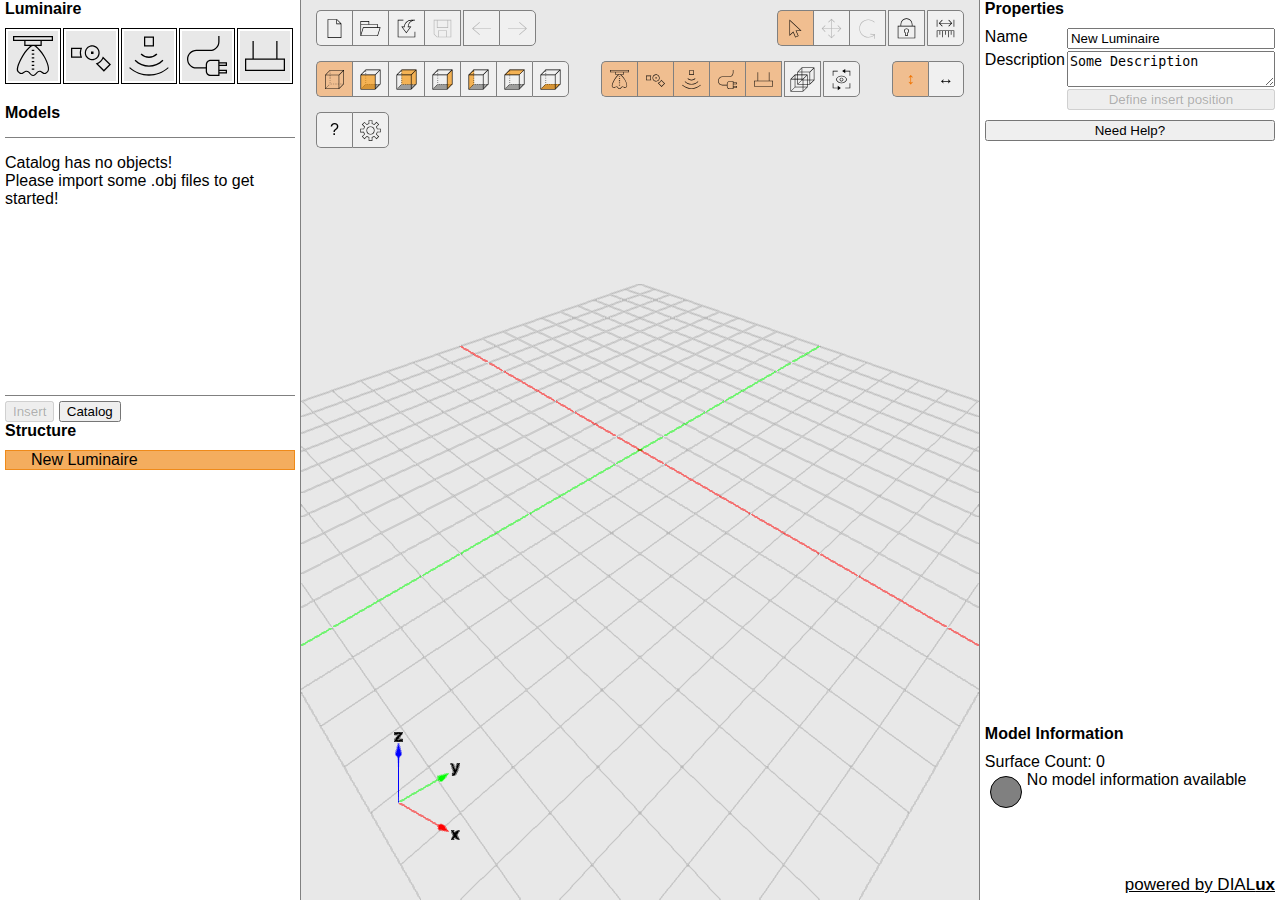
<file: index.html>
<!DOCTYPE html>
<html lang="en">
  <head>
    <meta charset="UTF-8" />
    <link rel="icon" type="image/svg+xml" href="/assets/favicon-eab2408a.svg" />
    <meta name="viewport" content="width=device-width, initial-scale=1.0" />
    <title>L3D-Editor</title>
    <script type="module" crossorigin src="/assets/index-002685bd.js"></script>
    <link rel="stylesheet" href="/assets/index-2ee833f0.css">
  </head>
  <body>
    <div id="root"></div>
    
  </body>
</html>
</file>
<file: assets/index-2ee833f0.css>
@charset "UTF-8";body{margin:0;font-family:-apple-system,BlinkMacSystemFont,Segoe UI,Roboto,Oxygen,Ubuntu,Cantarell,Fira Sans,Droid Sans,Helvetica Neue,sans-serif;-webkit-font-smoothing:antialiased;-moz-osx-font-smoothing:grayscale}code{font-family:source-code-pro,Menlo,Monaco,Consolas,Courier New,monospace}div{user-select:none;-webkit-user-select:none}.hintBox{border:1px solid grey;border-radius:5px;margin-top:20px;padding:5px}.hintBox.info{background-color:#e6f7fd}.hintBox.error{background-color:#e63546ec}.hintBox .title{font-size:large;border-bottom:1px solid grey}.hintBox .content{padding:5px}._main_1ws5w_1{position:absolute;left:0;right:0;top:0;bottom:0;overflow:hidden;display:grid;grid-template-columns:max-content auto max-content}._viewportArea_1ws5w_25{background-color:#d3d3d3;position:relative;border-left:1px solid grey;border-right:1px solid grey}._renderer_y7okj_1{position:absolute;left:0;right:0;top:0;bottom:0}._renderer_y7okj_1:focus{outline:none}._main_tzoxd_1{position:absolute;left:10px;right:10px;top:10px;height:min-content;display:flex;justify-content:space-between;flex-wrap:wrap}._textualButton_tzoxd_27{width:36px;height:36px}._bar_tzoxd_37{height:36px;margin:0 5px 15px;display:flex}._bar_tzoxd_37>*{display:inline-block;padding:1px 5px;border-width:1px 0px 1px 1px;border-color:gray;border-style:solid;background-color:#f0f0f0;font-size:medium}._bar_tzoxd_37>:last-child{border-width:1px;border-top-right-radius:5px;border-bottom-right-radius:5px}._bar_tzoxd_37>:first-child{border-top-left-radius:5px;border-bottom-left-radius:5px}._bar_tzoxd_37 ._separator_tzoxd_93{width:2px;padding-left:0;padding-right:0;border-top:0px;border-bottom:0px;background-color:transparent}._bar_tzoxd_37 button._active_tzoxd_111{background-color:#f0be90;color:#f07300}._bar_tzoxd_37 button:hover{background-color:#e5872e}._bar_tzoxd_37 button:active{background-color:#d97f2b}._bar_tzoxd_37 button:focus{box-shadow:inset 0 0 1px gray;outline:none}._bar_tzoxd_37 button:disabled{background-color:#f0f0f0}._bar_tzoxd_37 button:disabled svg{opacity:.25}._bar_tzoxd_37 button svg{display:block;width:auto;height:25px;transition:transform .1s}._bar_tzoxd_37 button._active_tzoxd_111 svg{opacity:.9;transform:scale(.95)}._main_1qhh1_1{position:absolute;left:0;right:0;top:100px;pointer-events:none}._messageBox_1qhh1_19{width:50%;margin:auto;padding:15px;background-color:#c8c8c880;border-radius:10px;border:1px solid grey;text-align:center}._main_dy2yz_1{height:100%;display:grid;grid-template-rows:min-content auto min-content;gap:5px}._gridContainer_dy2yz_15{position:relative;overflow-x:hidden;overflow-y:auto;border-top:1px solid grey;border-bottom:1px solid grey}._itemGrid_dy2yz_31{position:absolute;display:flex;flex-grow:0;flex-shrink:0;flex-wrap:wrap;gap:2px;padding:2px;overflow-x:hidden}._item_dy2yz_31{border:1px solid black;width:80px;padding:2px;cursor:move;overflow:hidden}._item_dy2yz_31 img{display:block;object-fit:contain;width:100%}._selected_dy2yz_81{color:#f07300;border-color:#f07300}._item_dy2yz_31 ._title_dy2yz_91{font-size:small;white-space:nowrap;text-overflow:ellipsis;overflow:hidden}._sidebarRow_1pfou_1{overflow:hidden}._header_1pfou_9{font-size:medium;font-weight:700;margin-bottom:10px}._catalog_cf2hg_1{display:grid;grid-template-rows:min-content auto;height:100%}._catalog_cf2hg_1 ._content_cf2hg_13{display:flex;flex-grow:0;flex-shrink:0;flex-wrap:wrap;gap:2px;overflow-x:hidden;margin-bottom:20px}._catalog_cf2hg_1 ._item_cf2hg_33{display:block;width:50px;height:50px;border:1px solid black;background-color:#fff;padding:2px;height:max-content;position:relative}._catalog_cf2hg_1 ._item_cf2hg_33 svg{display:block;height:100%;width:100%;margin-left:auto;margin-right:auto;background-color:#e8e8e8}._catalog_cf2hg_1 ._item_cf2hg_33 ._dragable_cf2hg_73{background-color:transparent;position:absolute;left:0;right:0;top:0;bottom:0;cursor:move}._main_1lud4_1{display:grid;grid-template-rows:min-content auto;height:100%}._tree_1lud4_7{overflow-y:auto;overflow-x:hidden}._treeItemHeader_1lud4_12{cursor:pointer;border:1px solid transparent;transition:background-color .25s linear;display:grid;grid-template-columns:max-content max-content auto max-content}._treeItemHeader_1lud4_12 ._text_1lud4_20{text-overflow:ellipsis;overflow:hidden;white-space:nowrap}._treeItemHeader_1lud4_12 ._icon_1lud4_26{margin-right:5px}._treeItemHeader_1lud4_12._selected_1lud4_30{border:1px solid #ef8a19;background-color:#f4ad5e}._treeItemHeader_1lud4_12._subSelected_1lud4_35{border:1px solid rgb(245.4,184.8,117);background-color:#fadcba}._treeItemHeader_1lud4_12._hidden_1lud4_40{color:gray}._treeItemHeader_1lud4_12._dropZone_1lud4_44{background-color:#eaeaff;transition:background-color .1s linear}._treeItemHeader_1lud4_12 svg{height:100%}._treeItemChildList_1lud4_53{padding-left:10px}._itemCollapseButton_1lud4_57{width:20px;display:inline-block}._itemCollapseButton_1lud4_57 svg{scale:.9;transition:transform 50ms linear;height:100%;width:15px;margin-left:2px;margin-right:2px}._itemCollapseButton_1lud4_57 svg._collapsed_1lud4_71{transform:rotate(.25turn)}._itemCollapseButton_1lud4_57 svg._expanded_1lud4_75{transform:rotate(.5turn)}._icons_1lud4_79{display:none;overflow:hidden}._icons_1lud4_79 img{display:block}._icons_1lud4_79 ._delete_1lud4_88{background-color:gray;border:1px solid black;padding:0;font-size:smaller}._icons_1lud4_79 ._grab_1lud4_95{cursor:grab}._icons_1lud4_79 ._grab_1lud4_95 :active{cursor:grabbing}._visibleIcons_1lud4_103 svg{transition:scale .05s}._visibleIcons_1lud4_103:hover svg{scale:1.5}._grab_1lud4_95{margin-right:5px;width:100%;height:19px}._treeItem_1lud4_12 ._treeItemChildList_1lud4_53 ._treeItem_1lud4_12 ._treeItemHeader_1lud4_12:hover ._icons_1lud4_79{display:flex;align-items:center}._sidebar_1ss1x_1{display:flex;min-width:200px;max-width:500px;flex-direction:row}._sidebar_1ss1x_1 ._content_1ss1x_15{width:100%;height:100%;display:grid;grid-template-rows:max-content 2fr 3fr;padding-left:5px}._sidebar_1ss1x_1 ._row_1ss1x_31{position:relative}._sidebar_1ss1x_1 ._element_1ss1x_39{position:absolute;top:0;right:0;bottom:0;left:0}._sidebar_1ss1x_1 ._dragger_1ss1x_55{flex-basis:5px;justify-self:flex-end;cursor:col-resize;resize:horizontal;transition-duration:.5s;transition-delay:.1s;transition-property:background-color}._sidebar_1ss1x_1 ._dragger_1ss1x_55:hover{background-color:#cccc}._overlay_1e8la_1{position:absolute;overflow:hidden;top:0;right:0;bottom:0;left:0}._noInput_1e8la_21{pointer-events:none}._label_1e8la_29{position:relative;background-color:#cccd;width:max-content;padding:0 3px;border-radius:4px;border:1px solid black;font-size:small;transform:translate(-50%,-50%)}.szh-menu{margin:0;padding:0;list-style:none;box-sizing:border-box;width:max-content;z-index:100;border:1px solid rgba(0,0,0,.1);background-color:#fff}.szh-menu:focus{outline:none}.szh-menu__arrow{box-sizing:border-box;width:.75rem;height:.75rem;background-color:#fff;border:1px solid transparent;border-left-color:#0000001a;border-top-color:#0000001a;z-index:-1}.szh-menu__arrow--dir-left{right:-.375rem;transform:translateY(-50%) rotate(135deg)}.szh-menu__arrow--dir-right{left:-.375rem;transform:translateY(-50%) rotate(-45deg)}.szh-menu__arrow--dir-top{bottom:-.375rem;transform:translate(-50%) rotate(-135deg)}.szh-menu__arrow--dir-bottom{top:-.375rem;transform:translate(-50%) rotate(45deg)}.szh-menu__item{cursor:pointer}.szh-menu__item:focus{outline:none}.szh-menu__item--hover{background-color:#ebebeb}.szh-menu__item--focusable{cursor:default;background-color:inherit}.szh-menu__item--disabled{cursor:default;color:#aaa}.szh-menu__group{box-sizing:border-box}.szh-menu__radio-group{margin:0;padding:0;list-style:none}.szh-menu__divider{height:1px;margin:.5rem 0;background-color:#0000001f}.szh-menu-button{box-sizing:border-box}.szh-menu{-webkit-user-select:none;user-select:none;color:#212529;border:none;border-radius:.25rem;box-shadow:0 3px 7px #0002,0 .6px 2px #0000001a;min-width:10rem;padding:.5rem 0}.szh-menu__item{display:flex;align-items:center;position:relative;padding:.375rem 1.5rem}.szh-menu-container--itemTransition .szh-menu__item{transition-property:background-color,color;transition-duration:.15s;transition-timing-function:ease-in-out}.szh-menu__item--type-radio{padding-left:2.2rem}.szh-menu__item--type-radio:before{content:"○";position:absolute;left:.8rem;top:.55rem;font-size:.8rem}.szh-menu__item--type-radio.szh-menu__item--checked:before{content:"●"}.szh-menu__item--type-checkbox{padding-left:2.2rem}.szh-menu__item--type-checkbox:before{position:absolute;left:.8rem}.szh-menu__item--type-checkbox.szh-menu__item--checked:before{content:"✔"}.szh-menu__submenu>.szh-menu__item{padding-right:2.5rem}.szh-menu__submenu>.szh-menu__item:after{content:"❯";position:absolute;right:1rem}.szh-menu__header{color:#888;font-size:.8rem;padding:.2rem 1.5rem;text-transform:uppercase}._grid_t90na_1{display:grid;width:100%;grid-template-columns:minmax(0,max-content) 1fr;gap:2px}._grid_t90na_1 ._title_t90na_15{grid-column:1 / span 2}._grid_t90na_1 ._col2_t90na_23{display:grid;grid-template-columns:1fr 1fr;gap:2px}._grid_t90na_1 ._clip_t90na_35{overflow:hidden;white-space:nowrap;text-overflow:ellipsis}._control_86mwv_1{display:grid;grid-template-columns:17px 1fr 22px 1fr 22px 1fr}._inputX_86mwv_11{grid-column:2}._inputY_86mwv_19{grid-column:4}._inputZ_86mwv_27{grid-column:6}._inputX_86mwv_11 input,._inputY_86mwv_19 input,._inputZ_86mwv_27 input{width:100%;display:inline;box-sizing:border-box;text-align:right}._red_86mwv_53{fill:red}._green_86mwv_61{fill:green}._blue_86mwv_69{fill:#00f}._svg_86mwv_77{display:grid;width:12px;height:12px;margin-right:5px;margin-top:5px;margin-left:5px}._firstSvg_86mwv_95{margin-left:0!important}._grid_2klof_1{display:grid;grid-row-gap:3px;grid-template-rows:auto auto;grid-template-columns:repeat(4,1fr);grid-auto-flow:column}._grid_2klof_1 input{width:100%;box-sizing:border-box;text-align:right}._grid_2klof_1 label{text-align:center}input[type=checkbox]{width:min-content}._dog_2klof_49{grid-column:1/3}._red_2klof_57{fill:red}._green_2klof_65{fill:green}._blue_2klof_73{fill:#00f}._svg_2klof_81{width:12px;height:12px;margin-right:10px}._lesView_17ryc_1{font-size:small;display:grid;grid-template-columns:max-content auto;gap:2px}._partName_17ryc_15{text-overflow:ellipsis;overflow:hidden}._grid_16kd6_1{display:grid;grid-template-columns:min-content minmax(0,auto) min-content minmax(0,auto);row-gap:2px;column-gap:5px}._assignmentsHeader_165jg_1{grid-column:span 2}._main_pw8ve_1{display:grid;grid-template-rows:min-content 1fr;height:100%}._props_pw8ve_13{overflow-y:auto}._button_pw8ve_21{margin-top:10px;width:100%}._sidebar_1ixks_1{display:flex;min-width:275px;max-width:500px;flex-direction:row}._sidebar_1ixks_1 ._content_1ixks_15{display:grid;grid-template-rows:1fr 150px;width:100%;height:100%;padding-right:5px}._sidebar_1ixks_1 ._dragger_1ixks_31{flex-basis:5px;justify-self:flex-start;cursor:col-resize;resize:horizontal;transition-duration:.5s;transition-delay:.1s;transition-property:background-color}._sidebar_1ixks_1 ._dragger_1ixks_31:hover{background-color:#cccc}._content_x0xw8_1{margin-bottom:0}._view_x0xw8_9{display:grid;grid-template-columns:auto 1fr}._circle_x0xw8_19{width:30px;height:30px;border-radius:16px;border:1px solid black;margin:5px}._content_x9xpa_1{display:flex;justify-content:end;margin-bottom:5px}._link_x9xpa_13{color:#000;font-size:17px;font-weight:500;text-decoration:underline}._ux_x9xpa_27{font-weight:700}._main_1nhvw_1{position:absolute;bottom:0;right:0;padding:10px;display:grid;grid-template-columns:1fr auto;gap:5px;font-size:small;font-weight:700;font-family:monospace}._confirmHeader_cf3gl_1{text-align:center;margin:10px}._confirmButton_cf3gl_11{margin-left:30%;width:15%;min-width:25px}._confirmButton_cf3gl_11:hover,._cancelButton_cf3gl_25:hover,._xButton_cf3gl_27:hover{cursor:pointer}._cancelButton_cf3gl_25{float:right;margin-right:30%;width:15%;min-width:25px}._xButton_cf3gl_27{float:right;border:0;background:transparent;font-size:13pt;width:23px;margin-top:-10px}._block_766jb_1{border:1px solid black;margin:0 10px;padding:5px}._icon_1td79_1{margin-top:auto;margin-bottom:auto;height:100%;scale:1.2}._icon_1td79_1:hover{cursor:pointer}._warning_1td79_23{stroke:orange;fill:orange}._error_1td79_33{stroke:red;fill:red}._container_1574l_1{display:grid;grid-template-columns:auto max-content}._objectBiggerThanTwoMetersText_1574l_11{color:orange}._objectBiggerThanTenMetersText_1574l_19{color:red}._objectHasNormalSize_1574l_27{color:#000}._confirmHeader_14w3g_1{text-align:center;margin:10px}._confirmButton_14w3g_11{display:block;margin:0 auto;width:15%;min-width:50px}._confirmButton_14w3g_11:hover,._cancelButton_14w3g_27:hover{cursor:pointer}._img_14w3g_35{display:block;object-fit:contain;width:100%}._list_14w3g_47{overflow:auto;height:463px}._title_1c89y_1{font-size:xx-large;text-align:center}._content_1c89y_11{margin-left:20px;margin-right:20px;margin-top:25px;text-align:center}._footer_1c89y_25{width:max-content;margin:10px auto 15px}@keyframes _spinnerBorder_1c89y_1{to{transform:rotate(360deg)}}._spinner_1c89y_45{display:inline-block;width:25px;height:25px;border:10px solid currentColor;border-right-color:transparent;border-radius:50%;animation:1s linear infinite _spinnerBorder_1c89y_1}._main_a193u_1{height:100%;width:100%;display:grid;grid-template-columns:max-content 1fr;grid-template-rows:max-content 1fr max-content}._header_a193u_9{grid-column:1/3;display:flex;justify-content:space-between;padding:10px;border-bottom:1px solid lightgray}._header_a193u_9 ._title_a193u_17{font-size:larger;font-weight:700}._footer_a193u_22{grid-column:1/3;display:flex;justify-content:flex-end;padding:10px;border-top:1px solid lightgray}._menu_a193u_30{border-right:1px solid lightgray}._menu_a193u_30>*{font-size:large;display:block;padding:10px 20px;border-top:0px;border-left:0px;border-right:0px;width:100%;background-color:transparent;border-bottom:1px solid lightgray}._menu_a193u_30>:hover{background-color:#f4ad5e}._menu_a193u_30>:active{background-color:#ad610c}._menu_a193u_30>._active_a193u_54{background-color:#ef8a19}._main_rz8bz_1{height:100%;width:100%;display:grid;grid-template-columns:max-content 1fr;grid-template-rows:max-content 1fr max-content;column-gap:5px}._header_rz8bz_10{grid-column:1/3;display:flex;justify-content:space-between}._header_rz8bz_10>*{display:block;padding:13px 20px;border-top:0px;border-left:0px;border-right:0px;width:100%;background-color:transparent;border-bottom:1px solid lightgray}._header_rz8bz_10>:hover{background-color:#f4ad5e}._header_rz8bz_10>:active{background-color:#ad610c}._header_rz8bz_10>._active_rz8bz_35{background-color:#ef8a19}._content_rz8bz_39{margin:0 10px}._tip_rz8bz_43{background-color:#e6f6e6;border-left:5px solid;border-color:#009400;border-radius:.4rem;color:#003100;padding:5px}._heading_rz8bz_52{margin-bottom:.3rem;font-weight:700}._icon_rz8bz_57{display:inline-block;margin-right:.4em;vertical-align:middle}._main_sovuf_1{margin:10px}._main_106qe_1{position:relative;right:0;left:0;top:0;bottom:0;height:100%;overflow:hidden}._renderTarget_106qe_21{position:absolute;top:0;bottom:0;left:0;right:0;z-index:100}._gridContainer_106qe_39{position:absolute;top:0;bottom:0;left:0;right:0;overflow-y:auto;z-index:200}._grid_106qe_39{display:flex;flex-wrap:wrap;justify-content:flex-start;padding:20px;gap:5px 5px}._item_106qe_75{position:relative;flex:0 0 264px;border:1px solid black;padding:5px;overflow:hidden}._item_106qe_75 ._header_106qe_91{font-size:medium;margin-bottom:5px;font-weight:700}._item_106qe_75 ._preview_106qe_103{margin-left:auto;margin-right:auto;width:256px;height:256px;border:1px solid black}._item_106qe_75 select{width:100%}._item_106qe_75 ._filename_106qe_127{white-space:nowrap;-webkit-user-select:text;user-select:text;text-overflow:ellipsis;overflow:hidden}._item_106qe_75 ._filename_106qe_127._missing_106qe_141{cursor:pointer;font-weight:bolder}._item_106qe_75._button_106qe_151{display:flex;align-items:center;justify-content:center;text-align:center;font-size:xx-large}._item_106qe_75._button_106qe_151:hover{background-color:#a9a9a9;cursor:pointer}._innerList_106qe_177{margin-left:10px}._objectBiggerThanTwoMetersText_106qe_185{color:orange}._objectBiggerThanTenMetersText_106qe_193{color:red}._objectHasNormalSize_106qe_201{color:#000}._header_106qe_91{width:calc(100% - 28px);display:inline-block;margin-bottom:2px!important;margin-top:4px;margin-right:5px;text-overflow:ellipsis;overflow:hidden}._removeButton_106qe_229{vertical-align:top;margin-top:2px}._container_1qnwp_1{display:grid;grid-template-columns:auto max-content}._filename_1qnwp_11{-webkit-user-select:text;user-select:text;white-space:nowrap;text-overflow:ellipsis;overflow:hidden}._filename_1qnwp_11._missing_1qnwp_25{cursor:pointer;font-weight:700}._main_42z0w_1{position:absolute;top:0;right:0;bottom:0;left:0;display:grid;grid-template-rows:min-content 1fr min-content}._header_42z0w_21,._footer_42z0w_35{display:flex;position:relative;height:40px;align-items:center}._header_42z0w_21 ._item_42z0w_49{margin-left:10px}._defaultUnits_42z0w_57{margin-left:5px}._grid_42z0w_65{border-top:1px solid lightgray;overflow-y:auto;font-size:small;border-bottom:1px solid lightgray}._closeButton_42z0w_79{position:absolute;margin:auto;right:10px}._messagesContainer_42z0w_91{position:absolute;width:100%;height:100%;background-color:#ffffffbf}._messageList_42z0w_105{position:absolute;overflow-y:auto;left:25%;right:25%;height:50%;margin-top:10%;margin-bottom:10%;z-index:10}._messageListItem_42z0w_127{border:1px solid black;background-color:#fff;margin-bottom:10px;padding:5px 25px 5px 5px}._messageListItemCloseButton_42z0w_141{position:absolute;right:5px;top:5px;background-color:#d3d3d3;border:1px solid black;cursor:pointer}._main_1k0u4_1{height:100%;width:100%;display:grid;grid-template-columns:max-content 1fr;grid-template-rows:max-content 1fr max-content;column-gap:5px}._header_1k0u4_10{grid-column:1/3;display:flex;justify-content:space-between;padding:10px;border-bottom:1px solid lightgray}._header_1k0u4_10 ._title_1k0u4_18{font-size:larger;font-weight:700}._footer_1k0u4_23{grid-column:1/3;display:flex;justify-content:flex-end;padding:10px;border-top:1px solid lightgray}._menu_1k0u4_31{border-right:1px solid lightgray}._menu_1k0u4_31>*{font-size:large;display:block;padding:10px 20px;border-top:0px;border-left:0px;border-right:0px;width:100%;background-color:transparent;border-bottom:1px solid lightgray}._menu_1k0u4_31>:hover{background-color:#f4ad5e}._menu_1k0u4_31>:active{background-color:#ad610c}._menu_1k0u4_31>._active_1k0u4_55{background-color:#ef8a19}._frame_ltnv3_1{width:100%;height:100%;border:0px}table,th,td{border:1px solid}table{width:calc(100% - 20px);border-collapse:collapse;margin:10px}._closeButton_1ittn_13{position:absolute;right:10px;bottom:10px}thead{background-color:#f9d0a3}tr:nth-child(2n){background-color:#f9d0a3}._margin_1ittn_27{margin:10px}._red_1ittn_31{fill:red}._green_1ittn_35{fill:green}._blue_1ittn_39{fill:#00f}._svg_1ittn_43{width:12px;height:12px;margin-right:10px}
</file>
